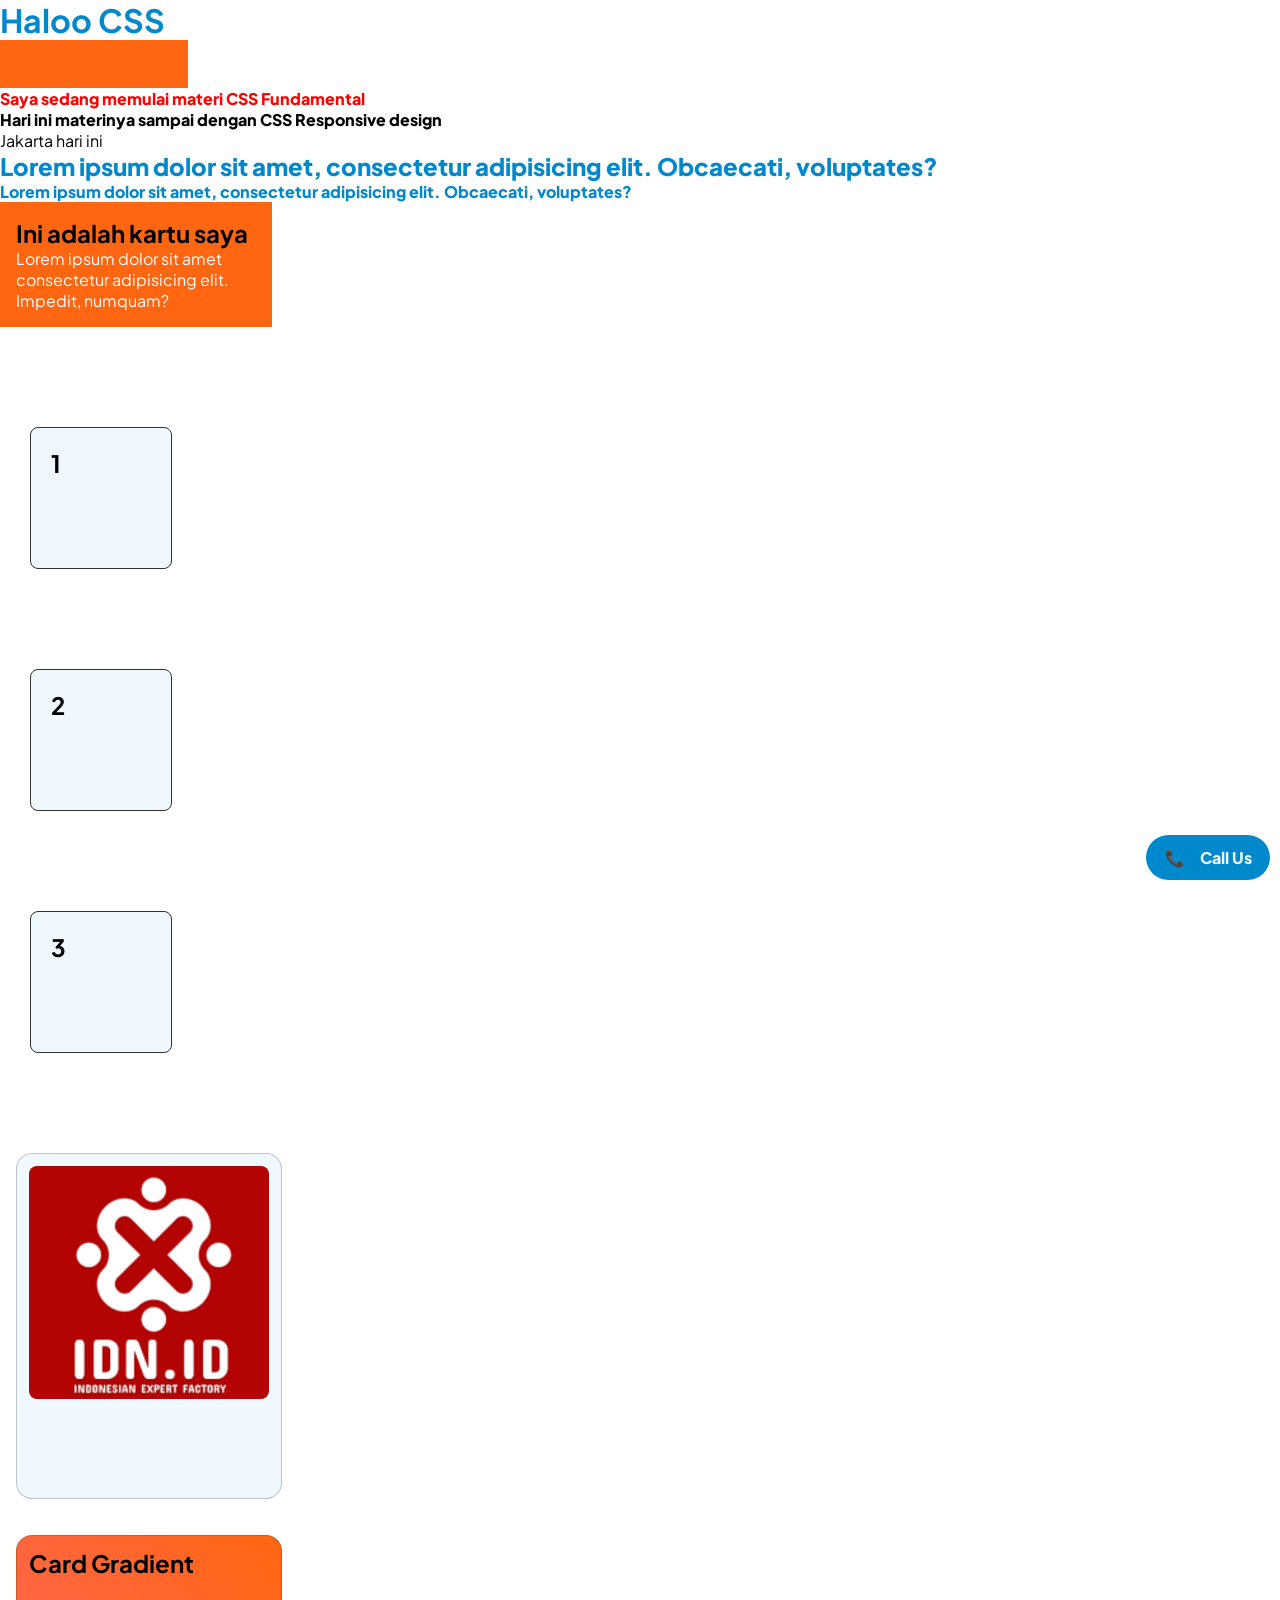
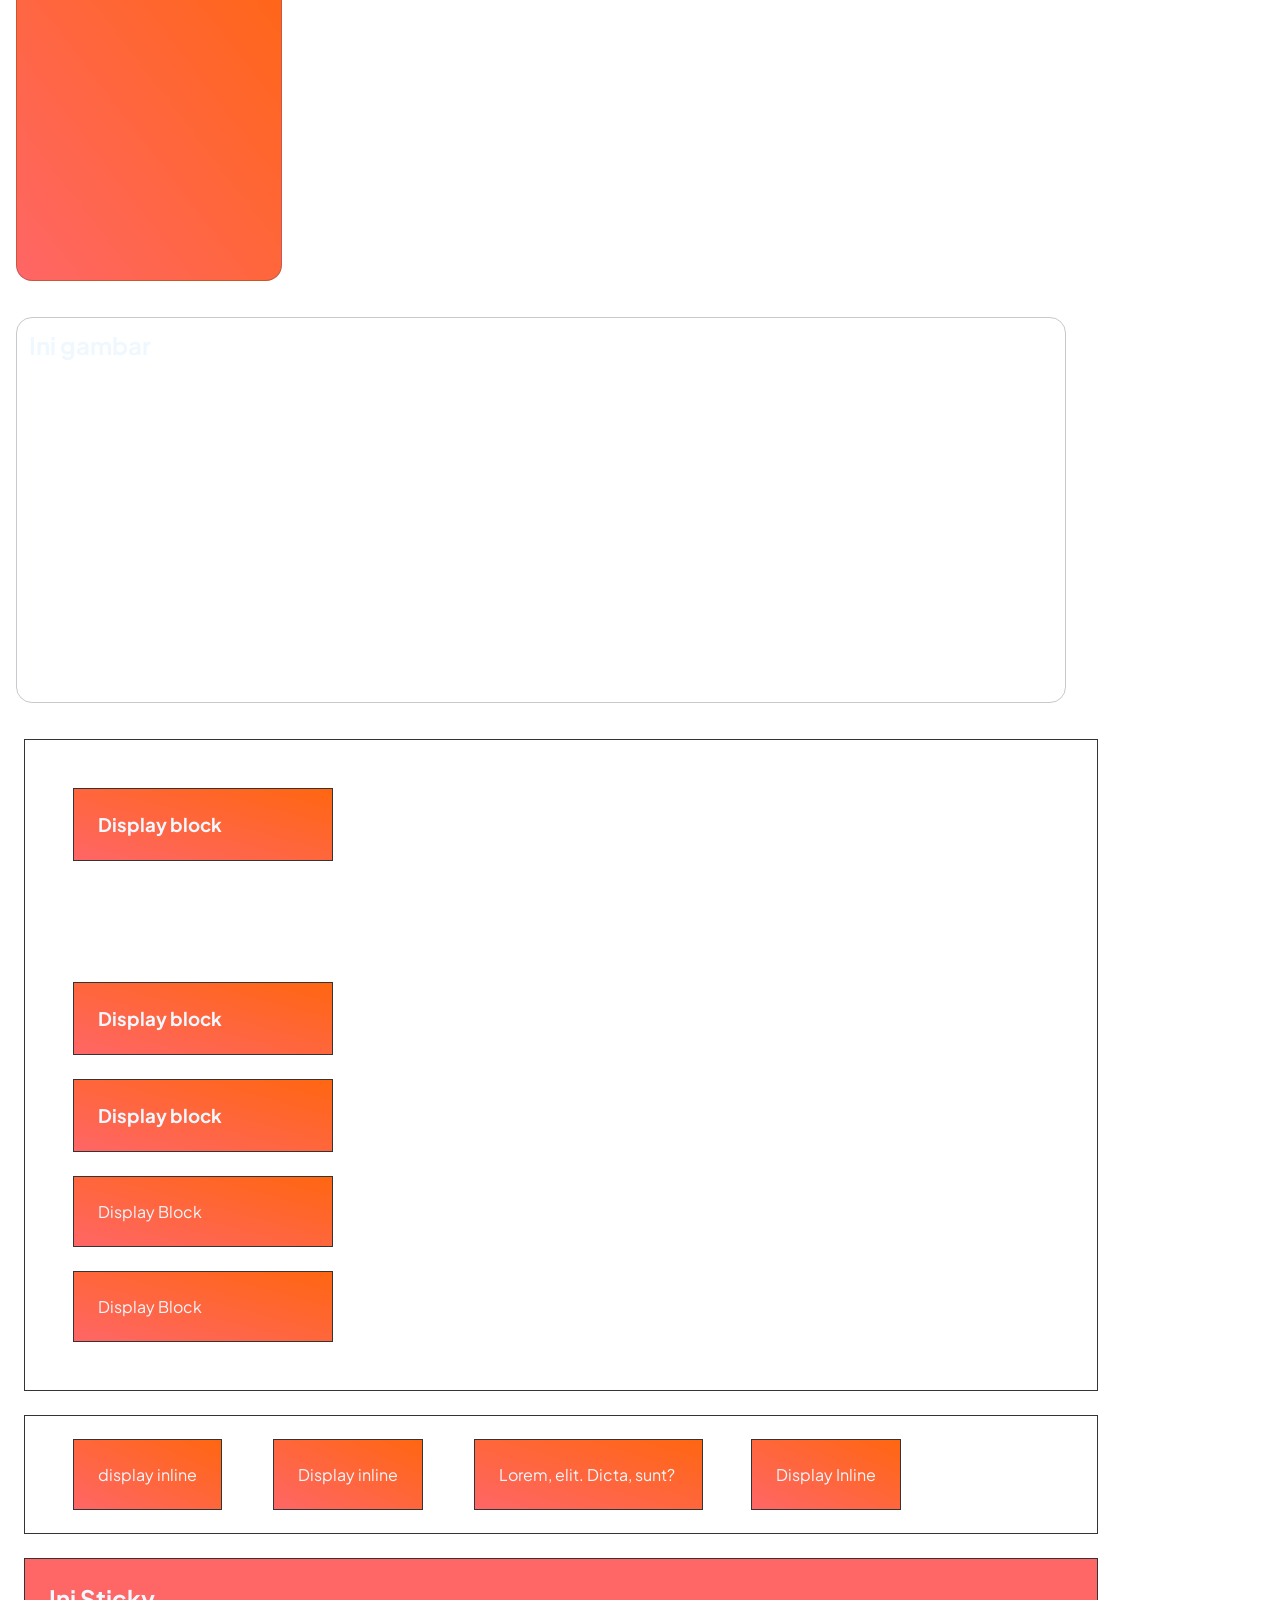
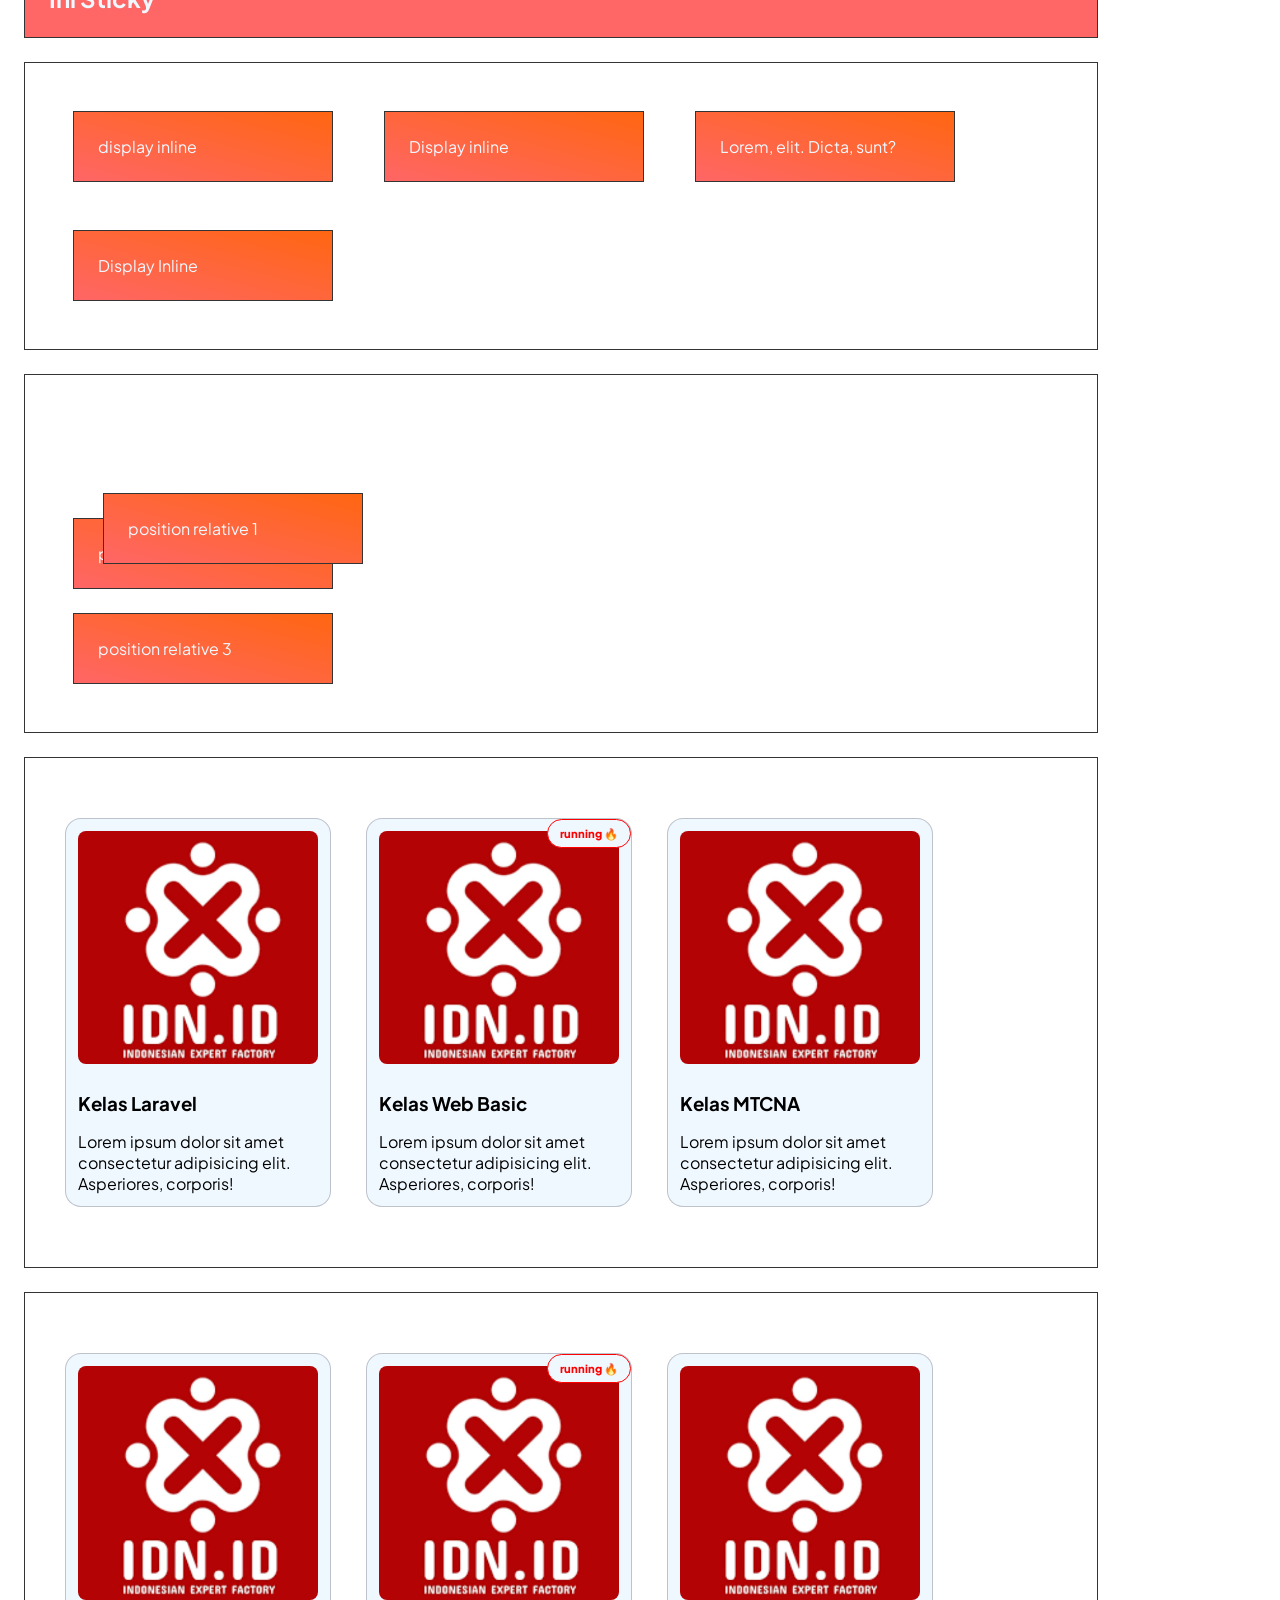
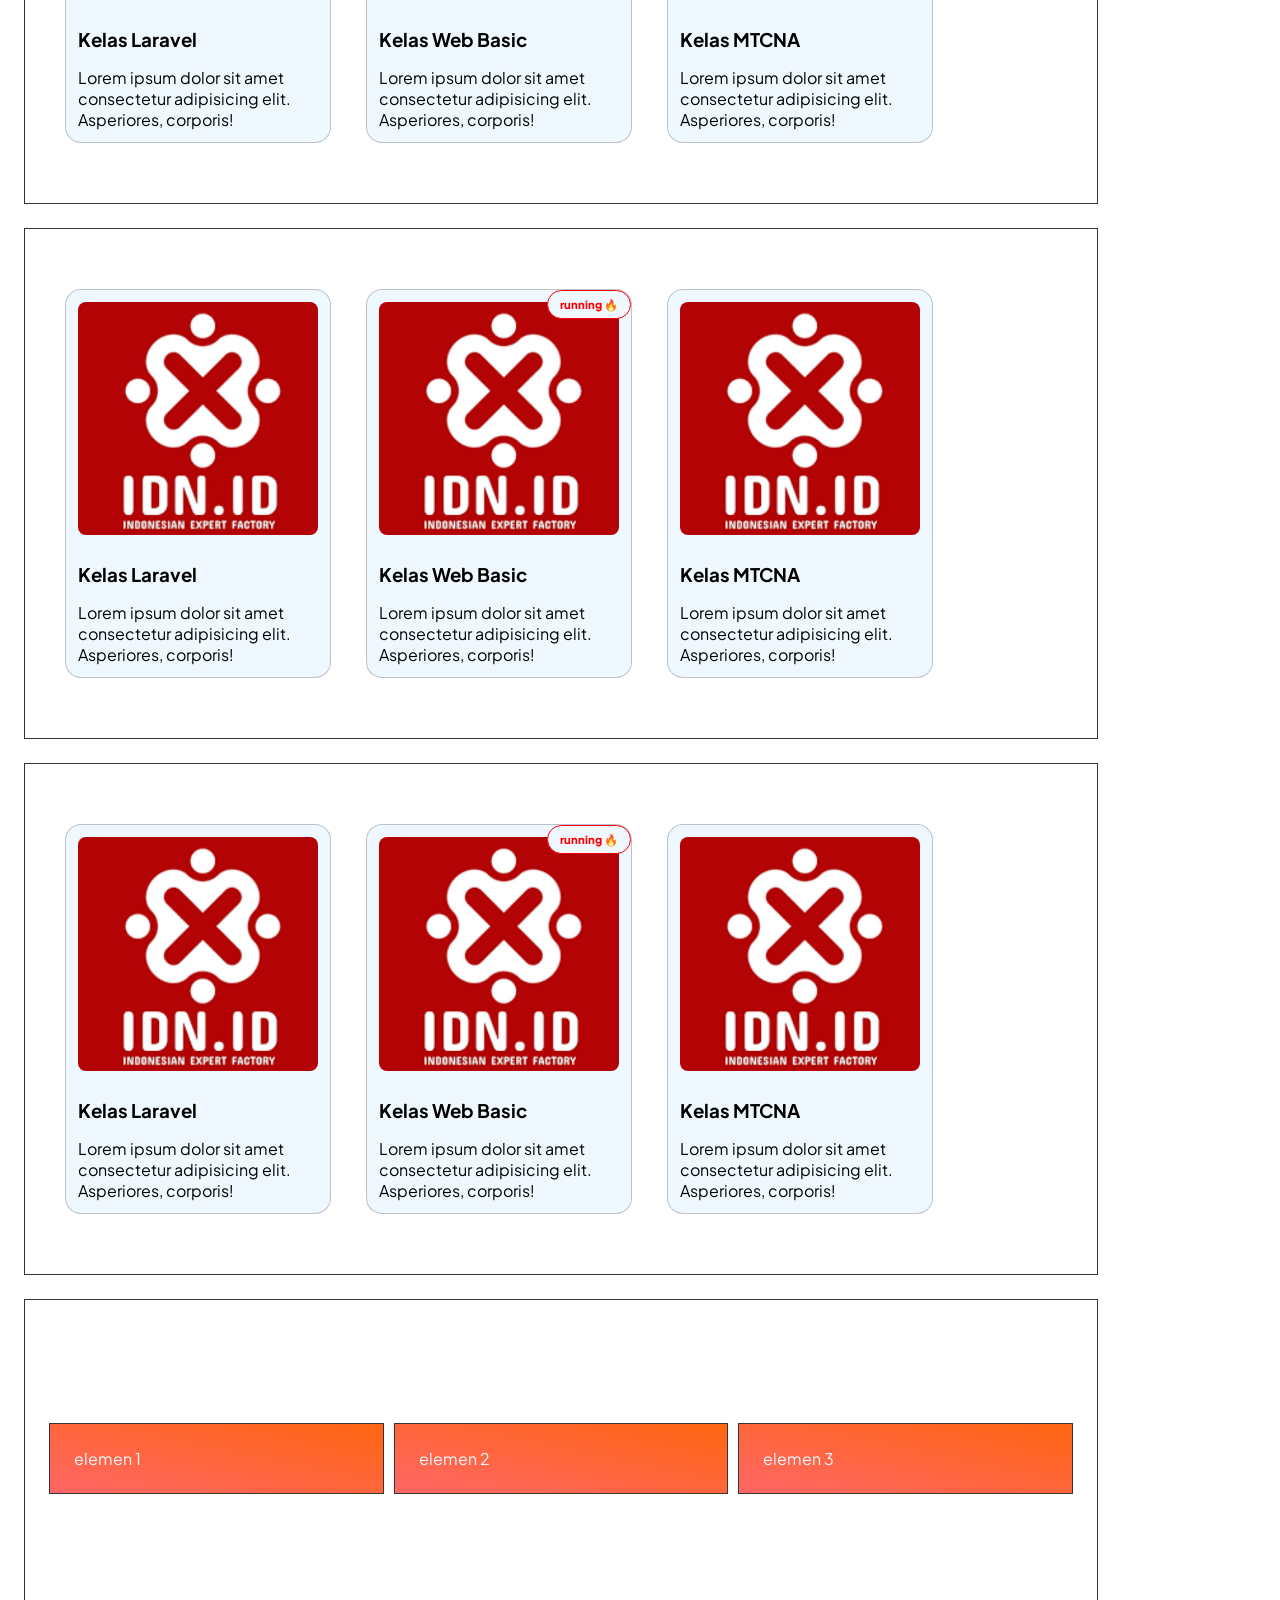
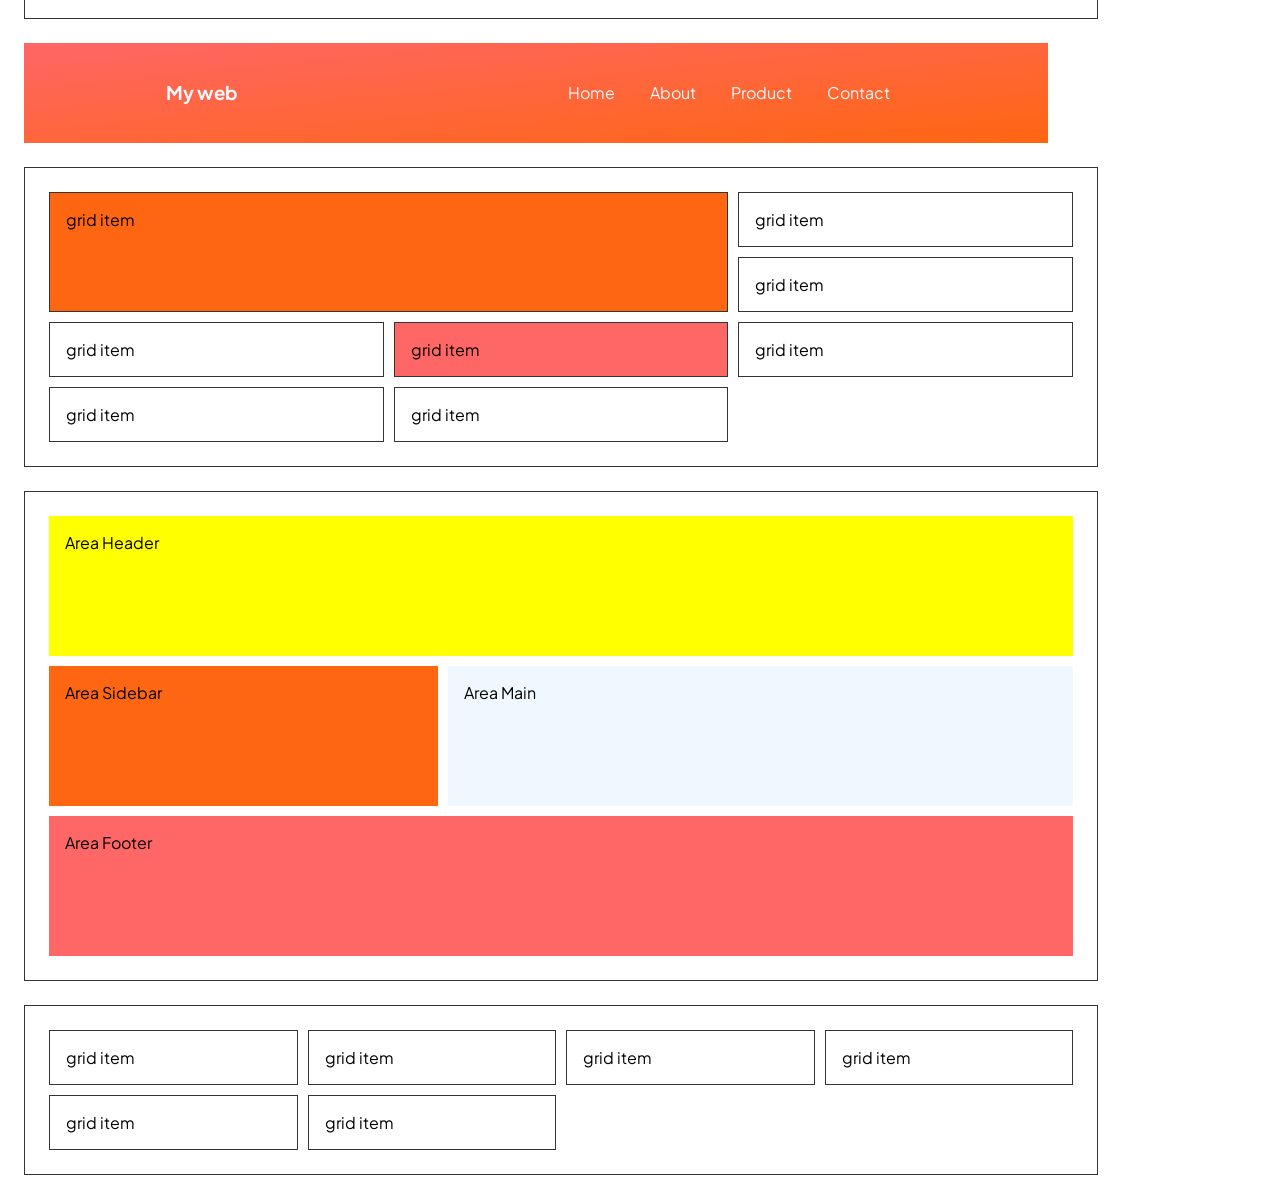
<file: belajar-css.html>
<!doctype html>
<html lang="en">
  <head>
    <meta charset="UTF-8" />
    <meta name="viewport" content="width=device-width, initial-scale=1.0" />
    <title>Document</title>

    <link rel="stylesheet" href="assets/css/style.css" />
    <link rel="preconnect" href="https://fonts.googleapis.com" />
    <link rel="preconnect" href="https://fonts.gstatic.com" crossorigin />
    <link
      href="https://fonts.googleapis.com/css2?family=Plus+Jakarta+Sans:ital,wght@0,200..800;1,200..800&display=swap"
      rel="stylesheet"
    />

    <style>
      .text-red {
        color: #ff0000;
      }

      .text-bold {
        font-weight: 800;
      }
    </style>
  </head>
  <body>
    <h1 style="color: #0088cc">Haloo CSS</h1>
    <div class="square"></div>
    <p class="text-red text-bold">Saya sedang memulai materi CSS Fundamental</p>
    <p class="text-bold">
      Hari ini materinya sampai dengan CSS Responsive design
    </p>

    <p>Jakarta hari ini</p>

    <p class="judul-a">
      Lorem ipsum dolor sit amet, consectetur adipisicing elit. Obcaecati,
      voluptates?
    </p>
    <p class="judul-b">
      Lorem ipsum dolor sit amet, consectetur adipisicing elit. Obcaecati,
      voluptates?
    </p>

    <div class="kartu">
      <h2>Ini adalah kartu saya</h2>
      <p>
        Lorem ipsum dolor sit amet consectetur adipisicing elit. Impedit,
        numquam?
      </p>
    </div>

    <div class="box">
      <h2>1</h2>
    </div>
    <div class="box">
      <h2>2</h2>
    </div>
    <div class="box">
      <h2>3</h2>
    </div>

    <div class="card">
      <img src="assets/image/idn-logo.png" alt="logo IDN" />
    </div>

    <div class="card-gradient">
      <h2>Card Gradient</h2>
    </div>

    <div class="card-image">
      <h2>Ini gambar</h2>
    </div>

    <div class="container">
      <div class="card-element">
        <h3>Display block</h3>
      </div>
      <div class="card-element v-hidden">
        <h3>Sembunyikan</h3>
      </div>
      <div class="card-element d-none">
        <h3>hilangkan</h3>
      </div>
      <div class="card-element">
        <h3>Display block</h3>
      </div>
      <div class="card-element">
        <h3>Display block</h3>
      </div>
      <span class="card-element d-block"> Display Block </span>
      <span class="card-element d-block"> Display Block </span>
    </div>

    <div class="container">
      <div class="" style="margin: 24px 0">
        <div class="card-element d-inline">display inline</div>
        <div class="card-element d-inline">Display inline</div>
        <span class="card-element"> Lorem, elit. Dicta, sunt? </span>
        <span class="card-element"> Display Inline </span>
      </div>
    </div>

    <div class="container sticky">
      <h2>Ini Sticky</h2>
    </div>

    <div class="container">
      <!-- <div class="" style="margin: 24px 0;"> -->
      <div class="card-element d-inline-block">display inline</div>
      <div class="card-element d-inline-block">Display inline</div>
      <span class="card-element d-inline-block">
        Lorem, elit. Dicta, sunt?
      </span>
      <span class="card-element d-inline-block"> Display Inline </span>
      <!-- </div> -->
    </div>

    <div class="container">
      <div class="card-element relative" style="top: 70px; left: 30px">
        position relative 1
      </div>
      <div class="card-element">position relative 2</div>
      <div class="card-element">position relative 3</div>
    </div>

    <div class="container">
      <div class="card d-inline-block">
        <img src="assets/image/idn-logo.png" alt="logo IDN" />
        <h3 style="margin-top: 24px">Kelas Laravel</h3>
        <p style="margin-top: 16px">
          Lorem ipsum dolor sit amet consectetur adipisicing elit. Asperiores,
          corporis!
        </p>
      </div>
      <div class="card d-inline-block relative">
        <img src="assets/image/idn-logo.png" alt="logo IDN" />
        <h3 style="margin-top: 24px">Kelas Web Basic</h3>
        <p style="margin-top: 16px">
          Lorem ipsum dolor sit amet consectetur adipisicing elit. Asperiores,
          corporis!
        </p>
        <span class="running absolute">running 🔥</span>
      </div>
      <div class="card d-inline-block">
        <img src="assets/image/idn-logo.png" alt="logo IDN" />
        <h3 style="margin-top: 24px">Kelas MTCNA</h3>
        <p style="margin-top: 16px">
          Lorem ipsum dolor sit amet consectetur adipisicing elit. Asperiores,
          corporis!
        </p>
      </div>
    </div>

    <div class="container">
      <div class="card d-inline-block">
        <img src="assets/image/idn-logo.png" alt="logo IDN" />
        <h3 style="margin-top: 24px">Kelas Laravel</h3>
        <p style="margin-top: 16px">
          Lorem ipsum dolor sit amet consectetur adipisicing elit. Asperiores,
          corporis!
        </p>
      </div>
      <div class="card d-inline-block relative">
        <img src="assets/image/idn-logo.png" alt="logo IDN" />
        <h3 style="margin-top: 24px">Kelas Web Basic</h3>
        <p style="margin-top: 16px">
          Lorem ipsum dolor sit amet consectetur adipisicing elit. Asperiores,
          corporis!
        </p>
        <span class="running absolute">running 🔥</span>
      </div>
      <div class="card d-inline-block">
        <img src="assets/image/idn-logo.png" alt="logo IDN" />
        <h3 style="margin-top: 24px">Kelas MTCNA</h3>
        <p style="margin-top: 16px">
          Lorem ipsum dolor sit amet consectetur adipisicing elit. Asperiores,
          corporis!
        </p>
      </div>
    </div>
    <div class="container">
      <div class="card d-inline-block">
        <img src="assets/image/idn-logo.png" alt="logo IDN" />
        <h3 style="margin-top: 24px">Kelas Laravel</h3>
        <p style="margin-top: 16px">
          Lorem ipsum dolor sit amet consectetur adipisicing elit. Asperiores,
          corporis!
        </p>
      </div>
      <div class="card d-inline-block relative">
        <img src="assets/image/idn-logo.png" alt="logo IDN" />
        <h3 style="margin-top: 24px">Kelas Web Basic</h3>
        <p style="margin-top: 16px">
          Lorem ipsum dolor sit amet consectetur adipisicing elit. Asperiores,
          corporis!
        </p>
        <span class="running absolute">running 🔥</span>
      </div>
      <div class="card d-inline-block">
        <img src="assets/image/idn-logo.png" alt="logo IDN" />
        <h3 style="margin-top: 24px">Kelas MTCNA</h3>
        <p style="margin-top: 16px">
          Lorem ipsum dolor sit amet consectetur adipisicing elit. Asperiores,
          corporis!
        </p>
      </div>
    </div>
    <div class="container">
      <div class="card d-inline-block">
        <img src="assets/image/idn-logo.png" alt="logo IDN" />
        <h3 style="margin-top: 24px">Kelas Laravel</h3>
        <p style="margin-top: 16px">
          Lorem ipsum dolor sit amet consectetur adipisicing elit. Asperiores,
          corporis!
        </p>
      </div>
      <div class="card d-inline-block relative">
        <img src="assets/image/idn-logo.png" alt="logo IDN" />
        <h3 style="margin-top: 24px">Kelas Web Basic</h3>
        <p style="margin-top: 16px">
          Lorem ipsum dolor sit amet consectetur adipisicing elit. Asperiores,
          corporis!
        </p>
        <span class="running absolute">running 🔥</span>
      </div>
      <div class="card d-inline-block">
        <img src="assets/image/idn-logo.png" alt="logo IDN" />
        <h3 style="margin-top: 24px">Kelas MTCNA</h3>
        <p style="margin-top: 16px">
          Lorem ipsum dolor sit amet consectetur adipisicing elit. Asperiores,
          corporis!
        </p>
      </div>
    </div>

    <div class="btn-callus">
      <a href=""> <span style="margin-right: 12px">📞</span> Call Us</a>
    </div>

    <div class="container">
      <div class="d-flex h-30">
        <div class="card-flexbox">elemen 1</div>
        <div class="card-flexbox">elemen 2</div>
        <div class="card-flexbox">elemen 3</div>
      </div>
    </div>

    <div class="navbar">
      <div class="logo">
        <h3>My web</h3>
      </div>
      <div class="navbar-list">
        <ul>
          <li>Home</li>
          <li>About</li>
          <li>Product</li>
          <li>Contact</li>
        </ul>
      </div>
    </div>

    <div class="container">
      <div class="d-grid grid-col-3">
        <div class="elemen-grid">grid item</div>
        <div class="elemen-grid">grid item</div>
        <div class="elemen-grid">grid item</div>
        <div class="elemen-grid">grid item</div>
        <div class="elemen-grid">grid item</div>
        <div class="elemen-grid">grid item</div>
        <div class="elemen-grid">grid item</div>
        <div class="elemen-grid">grid item</div>
      </div>
    </div>

    <div class="container">
      <div class="d-grid grid-area">
        <div class="grid-header">Area Header</div>
        <div class="grid-sidebar">Area Sidebar</div>
        <div class="grid-main">Area Main</div>
        <div class="grid-footer">Area Footer</div>
      </div>
    </div>

    <div class="container">
      <div class="d-grid gallery">
        <div class="elemen-grid">grid item</div>
        <div class="elemen-grid">grid item</div>
        <div class="elemen-grid">grid item</div>
        <div class="elemen-grid">grid item</div>
        <div class="elemen-grid">grid item</div>
        <div class="elemen-grid">grid item</div>
      </div>
    </div>

  </body>
</html>
</file>
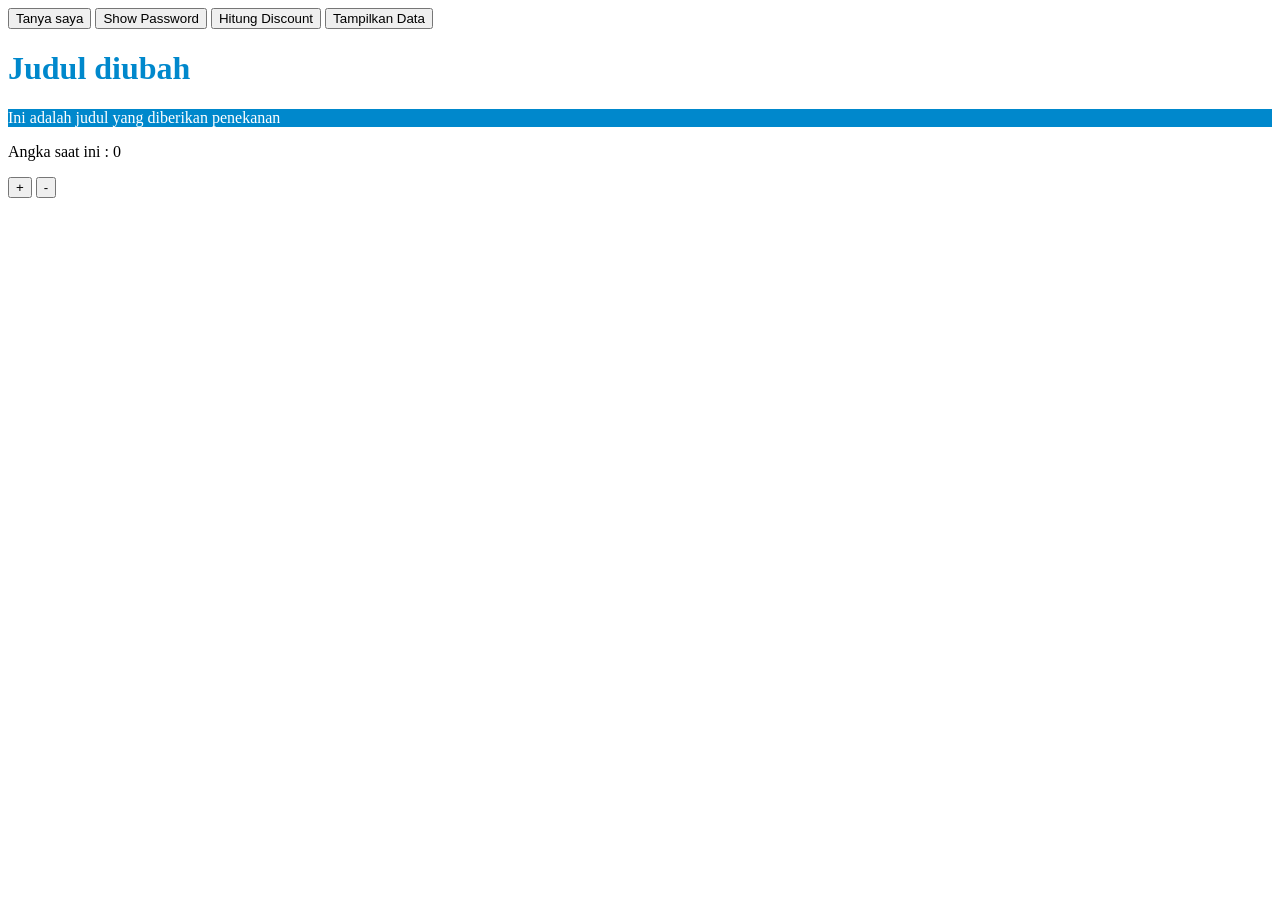
<file: belajar-js.html>
<!doctype html>
<html lang="en">
  <head>
    <meta charset="UTF-8" />
    <meta name="viewport" content="width=device-width, initial-scale=1.0" />
    <title>Belajar Javascript</title>
    <style>
      .bg-blue {
        color: #ffff;
        background-color: #0088cc;
      }
    </style>
  </head>
  <body>
    <button type="button" onclick="return prompt('Hari ini belajar apa? ')">
      Tanya saya
    </button>
    <button type="button" onclick="return showPassword()">Show Password</button>
    <button type="button" onclick="return showDiskon()">Hitung Discount</button>
    <button type="button" onclick="return loadData()">Tampilkan Data</button>

    <h1 id="title">Hallo ini adalah javascript</h1>
    <p class="tagline text-bold">Saya suka belajar js</p>

    <p>Angka saat ini : <span class="angka">0</span></p>

    <button type="button" id="add"> + </button>
    <button type="button" id="min"> - </button>

    <script src="assets/js/script.js"></script>
    <script>
      // disini kode
    </script>
  </body>
</html>
</file>
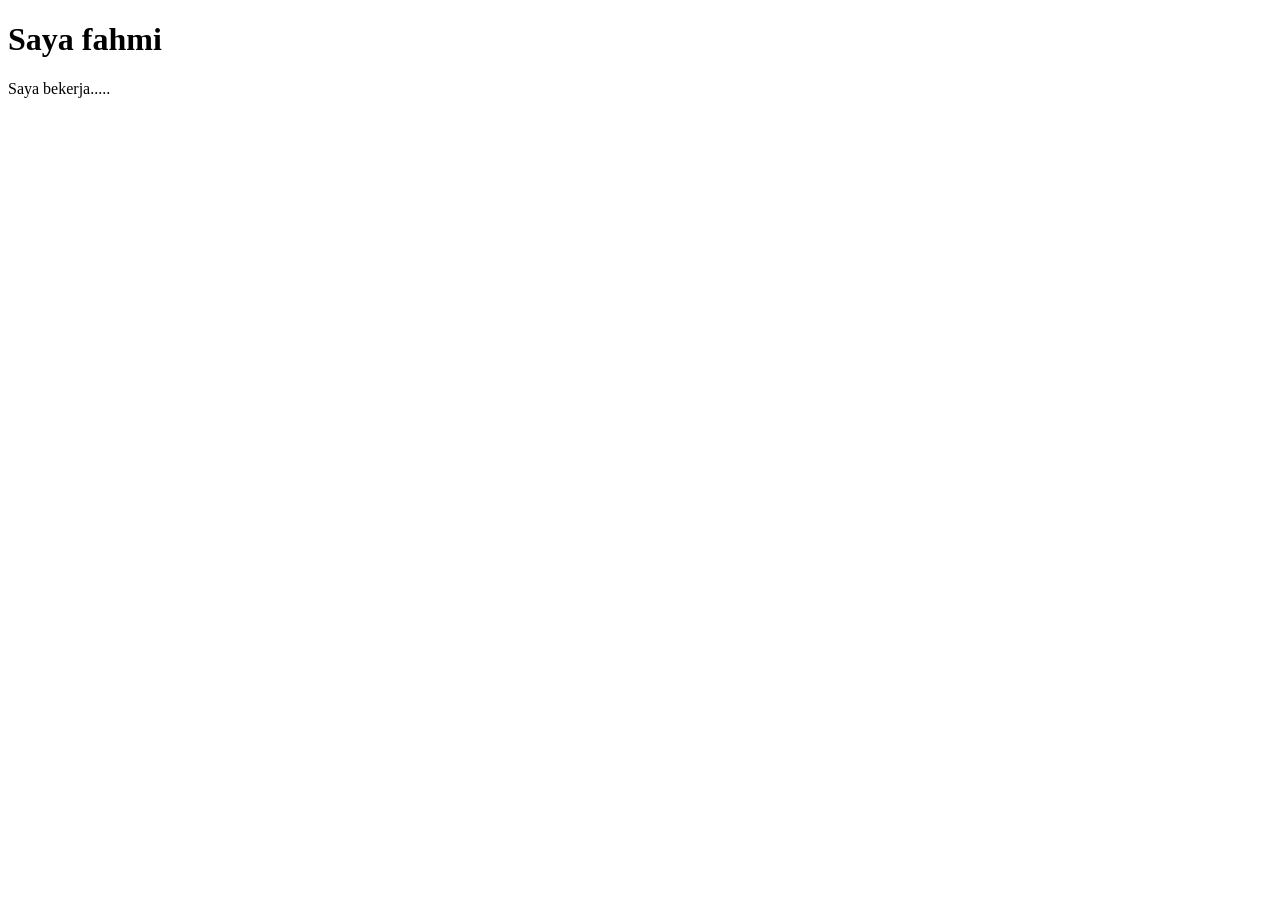
<file: tentang-saya/aboutme.html>
<!DOCTYPE html>
<html lang="en">
<head>
    <meta charset="UTF-8">
    <meta name="viewport" content="width=device-width, initial-scale=1.0">
    <title>Document</title>
</head>
<body>
    <h1>Saya fahmi</h1>
    <p>Saya bekerja.....</p>
</body>
</html>
</file>
<file: assets/css/style.css>
:root{
    --color-red: #ff0000;
    --color-blue: #0088cc;
    --color-yellow: #ffff00;
    --color-orange: #ff6611;
}

*{
    font-family: "Plus Jakarta Sans", sans-serif;
    padding: 0;
    margin: 0;
}

.square{
    width: 140px;
    background-color: var(--color-orange);
    padding: 24px;
}

.judul-a, .judul-b{
    color: var(--color-blue);
    font-weight: 800;
}

.judul-a{
    font-size: 1.5em;
}

.kartu{
    padding: 16px;
    background-color: #ff6611;
    width: 240px;
    transition: 1s;
}

.kartu p{
    color: #ffff;
}

.kartu:hover{
    background-color: #ff6666;
    transform: scale(1.1);
}

.box{
    width: 100px;
    height: 100px;
    background-color: #f0f8ff;
    border: 0.4px solid #333;
    padding: 20px;
    margin: 100px 30px;
    border-radius: 8px;
}

.card, .card-image, .card-gradient{
    width: 240px;
    min-height: 320px;
    padding: 12px;
    margin: 36px 16px;
    border: 0.6px solid #3344;
    border-radius: 16px;
}

.card{
    background-color: #f0f8ff;
}

.card-gradient{
    background: linear-gradient(to top right, #ff6666, #ff6611);
}

.card-image{
    width: 80dvw;
    height: 40dvh;
    background: linear-gradient(to bottom, #34343480), 
    url("https://static.vecteezy.com/system/resources/previews/041/885/560/non_2x/floral-pattern-with-flowers-and-leaves-golden-colors-isolated-backgrounds-for-fashionable-modern-wallpaper-or-textiles-books-cover-digital-interfaces-print-designs-template-materials-paper-vector.jpg");
    background-repeat: no-repeat;
    background-size: cover;
    color: #f0f8ff;
}

.card img{
    width: 100%;
    border-radius: 8px;
}

.container{ 
    width: 80dvw;
    padding: 24px;
    margin: 24px;
    border: 0.5px solid #343434;
}

.card-element{
    width: 210px;
    padding: 24px;
    border: 0.5px solid #343434;
    background: linear-gradient(to top right, #ff6666, #ff6611);
    color: #f0f8ff;
    margin: 24px;
}

.d-block{
    display: block;
}

.d-inline{
    display: inline;
}

.d-inline-block{
    display: inline-block;
}

.d-none{
    display: none;
}

.v-hidden{
    visibility: hidden;
}

.relative{
    position: relative;
}

.absolute{
    position: absolute;
}

.running{
    background-color: #f0f8ff;
    padding: 6px 12px;
    color: #ff0000;
    border-radius: 16px;
    border: 1px solid #ff0000;
    top: 0;
    right: 0;
    font-size: 0.7em;
    font-weight: 900;
}

.btn-callus{
    width: 100px;
    background-color: var(--color-blue);
    text-align: center;
    padding: 12px;
    font-weight: 800;
    border-radius: 24px;
    position: fixed;
    right: 10px;
    bottom: 20px;
}

.btn-callus a{
    color: #f0f8ff;
    text-decoration: none;
}

.sticky{
    background-color: #ff6666;
    position: sticky;
    color: #f0f8ff;
    top: 0;
    z-index: 100;
}

.h-30{
    height: 30dvh;
}

.d-flex{
    width: 100%;
    display: flex;
    justify-content: center;
    align-items: center;
    gap: 10px;
    flex-wrap: wrap;
}

.card-flexbox{
    padding: 24px;
    border: 0.5px solid #343434;
    background: linear-gradient(to top right, #ff6666, #ff6611);
    color: #f0f8ff;
    flex-grow: 1;
    flex-shrink: 1;
    flex-basis: 210px;
}

.navbar{ 
    width: 80dvw;
    height: 100px;
    background: linear-gradient(to top left, #ff6611, #ff6666);
    margin: 24px;
    display: flex;
    justify-content: space-around;
    align-items: center;
    color: #f0f8ff;
    gap: 30px;
}

.navbar-list ul li{
    display: inline-block;
    margin: 0 16px;
}

.d-grid{
    display: grid;
    gap: 10px;
}

.grid-col-3{
    grid-template-columns: repeat(3, 1fr);
}

.elemen-grid{
    padding: 16px;
    border: 0.5px solid #343434;
    /* margin: 20px; */
}

.grid-col-3 .elemen-grid:nth-child(1){
    background-color: #ff6611;
    grid-column: 1 / 3;
    grid-row: 1/3;
}

.grid-col-3 .elemen-grid:nth-child(5){
    background-color: #ff6666;
}

.grid-area{
    grid-template-rows: repeat(3, 140px);
    grid-template-areas: 
    "header header header"
    "sidebar main main"
    "footer footer footer"
    ;
}

.grid-header{
    background-color: #ffff00;
    padding: 16px;
    grid-area: header;
}

.grid-sidebar{
    background-color: #ff6611;
    padding: 16px;
    grid-area: sidebar;
}

.grid-main{
    background-color: #f0f8ff;
    padding: 16px;
    grid-area: main;
}
.grid-footer{
    background-color: #ff6666;
    padding: 16px;
    grid-area: footer;
}

.gallery{
    grid-template-columns: repeat(auto-fit, minmax(210px, 1fr));
}
</file>
